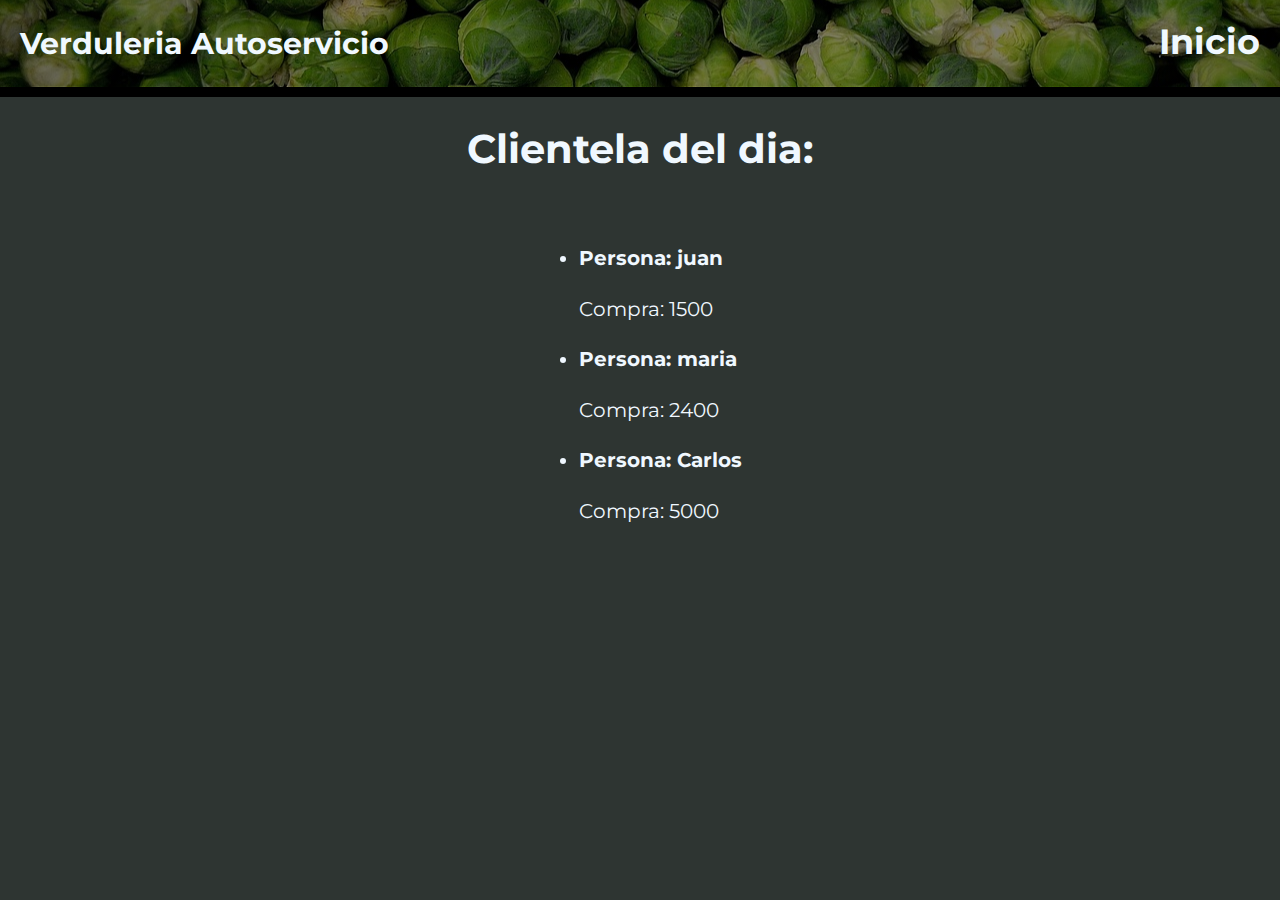
<file: clientes.html>
<!DOCTYPE html>
<html lang="en">
<head>
    <meta charset="UTF-8">
    <meta http-equiv="X-UA-Compatible" content="IE=edge">
    <meta name="viewport" content="width=device-width, initial-scale=1.0">
    <title>Clientes</title>
    <link rel="stylesheet" href="style.css">
    <link rel="preconnect" href="https://fonts.googleapis.com">
    <link rel="preconnect" href="https://fonts.gstatic.com" crossorigin>
    <link href="https://fonts.googleapis.com/css2?family=Montserrat:ital,wght@1,300&display=swap" rel="stylesheet">
</head>
<body>

    <header class="header">

        <h2 class="titulo">Verduleria Autoservicio</h2>
        <a href="./index.html">Inicio</a>

    </header> 

    <main>

        <h1>Clientela del dia:</h1>

        <ul id="listaClientes">

        </ul>

    </main>
    


    <script src="./clientes.js"></script>
</body>
</html>
</file>
<file: style.css>
header{
    display: flex;
    justify-content: space-between;
    background-repeat: no-repeat;
    height: 100px;
    background-size: 100%;
    border-bottom: 10px solid black;
    background: linear-gradient(rgba(0, 0, 0, 0.5), rgba(0, 0, 0, 0.5)), url(./images/fondoheader.jpg);
    height: 100%;
    background-position: center;
    background-repeat: no-repeat;
    background-size: cover;
}


body{
    margin: 0;
    font-family: 'Montserrat', sans-serif;
    color: aliceblue;
    background-color: rgb(46, 53, 50);
    font-size: 20px;
}
section, main{
    display: flex;
    justify-content: center;   
    flex-direction: column;
    align-items: center;
}
section{
    padding-top: 100px;
}

a{
    text-decoration: none;
    color: aliceblue;
    font-size: 35px;
    padding-right: 20px;
    font-weight: bold;
    padding-top: 20px;
}

a:hover{
    color: rgb(46, 53, 50);
}

.titulo{
    padding-left: 20px;
}
</file>
